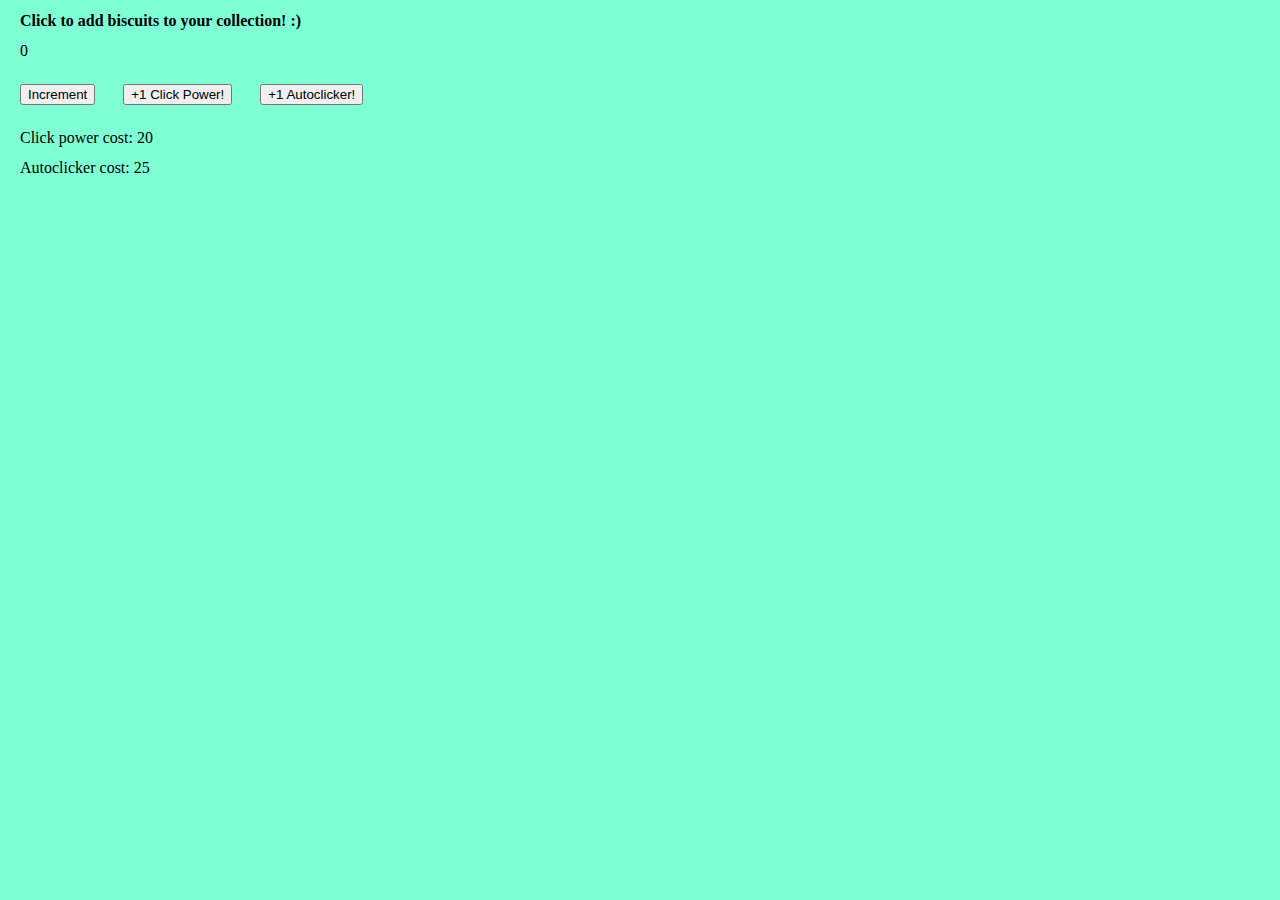
<file: index.html>
<html>

<head>
    <title>Biscuit Clicker</title>

    <!-- Basic CSS -->
    <style>
        div {
            margin: 12px;
        }
        button {
            margin: 12px;
        }
    </style>
</head>

<!-- The main HTML elements -->

<body onload="initializeNumber()" style="background-color:Aquamarine">
    <div id="intro"><b>Click to add biscuits to your collection! :)</b></div>
    <div id="status">
        <span id="biscuits"></span>
    </div>
    <button onclick="increment()">Increment</button>
    <button onclick="oneUp()">+1 Click Power!</button>
    <button onclick="autoUp()">+1 Autoclicker!</button>
    <div id="clickCost">Click power cost: <span id="clickCostVal"></span></div>
    <div id="autoCost">Autoclicker cost: <span id="autoCostVal"></span></div>
</body>

<!-- Your code logic (JavaScript) -->
<script>
    function initializeNumber() {
        var biscuitsStart = "0";
        var clickCostStart = "20";
        var autoCostStart = "25";
        setInterval(autoClick, 1000);
        document.getElementById("biscuits").innerHTML = biscuitsStart;
        document.getElementById("clickCostVal").innerHTML = clickCostStart;
        document.getElementById("autoCostVal").innerHTML = autoCostStart;
    }

    async function oneUp() {
        let number = parseInt(document.getElementById("biscuits").innerHTML);
        let clickCost = parseInt(document.getElementById("clickCostVal").innerHTML);
        const response = await fetch("/oneUp", {
            method: 'POST',
            headers: {
                'Content-Type': 'application/json'
            }, body: JSON.stringify({ "biscuits": number, "clickCostVal":clickCost})
        });
        const json = await response.json();

        document.getElementById("biscuits").innerHTML = json["biscuits"];
        document.getElementById("clickCostVal").innerHTML = json["clickCostVal"]
    }

    async function autoUp() {
        let number = parseInt(document.getElementById("biscuits").innerHTML);
        let autoCost = parseInt(document.getElementById("autoCostVal").innerHTML);
        const response = await fetch("/buyAutoClick", {
            method: 'POST',
            headers: {
                'Content-Type': 'application/json'
            }, body: JSON.stringify({ "biscuits": number, "autoCostVal":autoCost})
        });
        const json = await response.json();

        document.getElementById("biscuits").innerHTML = json["biscuits"];
        document.getElementById("autoCostVal").innerHTML = json["autoCostVal"]
    }

    async function increment() {
        let number = parseInt(document.getElementById("biscuits").innerHTML);

        const response = await fetch("/increment", {
            method: 'POST',
            headers: {
                'Content-Type': 'application/json'
            }, body: JSON.stringify({ "biscuits": number })
        });
        const json = await response.json();

        document.getElementById("biscuits").innerHTML = json["answer"];

    }

    async function autoClick() {
        let number = parseInt(document.getElementById("biscuits").innerHTML);

        const response = await fetch("/autoClick", {
            method: 'POST',
            headers: {
                'Content-Type': 'application/json'
            }, body: JSON.stringify({ "biscuits": number })
        });
        const json = await response.json();

        document.getElementById("biscuits").innerHTML = json["biscuits"];
    }
</script>

</html>
</file>
